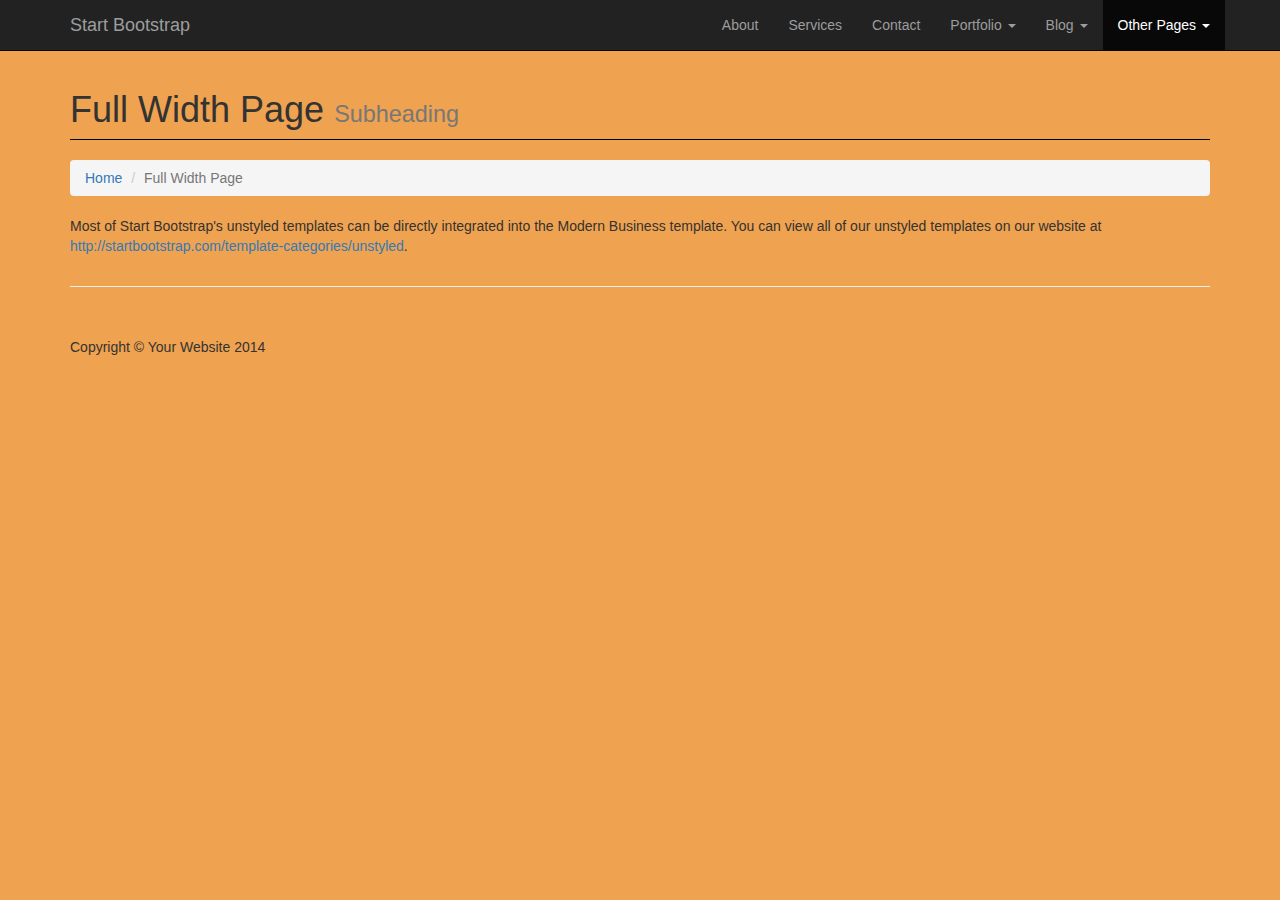
<file: full-width.html>
<!DOCTYPE html>
<html lang="en">

<head>

    <meta charset="utf-8">
    <meta http-equiv="X-UA-Compatible" content="IE=edge">
    <meta name="viewport" content="width=device-width, initial-scale=1">
    <meta name="description" content="">
    <meta name="author" content="">

    <title>Modern Business - Start Bootstrap Template</title>

    <!-- Bootstrap Core CSS -->
    <link href="css/bootstrap.min.css" rel="stylesheet">

    <!-- Custom CSS -->
    <link href="css/modern-business.css" rel="stylesheet">

    <!-- Custom Fonts -->
    <link href="font-awesome/css/font-awesome.min.css" rel="stylesheet" type="text/css">

    <!-- HTML5 Shim and Respond.js IE8 support of HTML5 elements and media queries -->
    <!-- WARNING: Respond.js doesn't work if you view the page via file:// -->
    <!--[if lt IE 9]>
        <script src="https://oss.maxcdn.com/libs/html5shiv/3.7.0/html5shiv.js"></script>
        <script src="https://oss.maxcdn.com/libs/respond.js/1.4.2/respond.min.js"></script>
    <![endif]-->

</head>

<body>

    <!-- Navigation -->
    <nav class="navbar navbar-inverse navbar-fixed-top" role="navigation">
        <div class="container">
            <!-- Brand and toggle get grouped for better mobile display -->
            <div class="navbar-header">
                <button type="button" class="navbar-toggle" data-toggle="collapse" data-target="#bs-example-navbar-collapse-1">
                    <span class="sr-only">Toggle navigation</span>
                    <span class="icon-bar"></span>
                    <span class="icon-bar"></span>
                    <span class="icon-bar"></span>
                </button>
                <a class="navbar-brand" href="index.html">Start Bootstrap</a>
            </div>
            <!-- Collect the nav links, forms, and other content for toggling -->
            <div class="collapse navbar-collapse" id="bs-example-navbar-collapse-1">
                <ul class="nav navbar-nav navbar-right">
                    <li>
                        <a href="about.html">About</a>
                    </li>
                    <li>
                        <a href="services.html">Services</a>
                    </li>
                    <li>
                        <a href="contact.html">Contact</a>
                    </li>
                    <li class="dropdown">
                        <a href="#" class="dropdown-toggle" data-toggle="dropdown">Portfolio <b class="caret"></b></a>
                        <ul class="dropdown-menu">
                            <li>
                                <a href="portfolio-1-col.html">1 Column Portfolio</a>
                            </li>
                            <li>
                                <a href="portfolio-2-col.html">2 Column Portfolio</a>
                            </li>
                            <li>
                                <a href="portfolio-3-col.html">3 Column Portfolio</a>
                            </li>
                            <li>
                                <a href="portfolio-4-col.html">4 Column Portfolio</a>
                            </li>
                            <li>
                                <a href="portfolio-item.html">Single Portfolio Item</a>
                            </li>
                        </ul>
                    </li>
                    <li class="dropdown">
                        <a href="#" class="dropdown-toggle" data-toggle="dropdown">Blog <b class="caret"></b></a>
                        <ul class="dropdown-menu">
                            <li>
                                <a href="blog-home-1.html">Blog Home 1</a>
                            </li>
                            <li>
                                <a href="blog-home-2.html">Blog Home 2</a>
                            </li>
                            <li>
                                <a href="blog-post.html">Blog Post</a>
                            </li>
                        </ul>
                    </li>
                    <li class="dropdown active">
                        <a href="#" class="dropdown-toggle" data-toggle="dropdown">Other Pages <b class="caret"></b></a>
                        <ul class="dropdown-menu">
                            <li class="active">
                                <a href="full-width.html">Full Width Page</a>
                            </li>
                            <li>
                                <a href="sidebar.html">Sidebar Page</a>
                            </li>
                            <li>
                                <a href="faq.html">FAQ</a>
                            </li>
                            <li>
                                <a href="404.html">404</a>
                            </li>
                            <li>
                                <a href="pricing.html">Pricing Table</a>
                            </li>
                        </ul>
                    </li>
                </ul>
            </div>
            <!-- /.navbar-collapse -->
        </div>
        <!-- /.container -->
    </nav>

    <!-- Page Content -->
    <div class="container">

        <!-- Page Heading/Breadcrumbs -->
        <div class="row">
            <div class="col-lg-12">
                <h1 class="page-header">Full Width Page
                    <small>Subheading</small>
                </h1>
                <ol class="breadcrumb">
                    <li><a href="index.html">Home</a>
                    </li>
                    <li class="active">Full Width Page</li>
                </ol>
            </div>
        </div>
        <!-- /.row -->

        <!-- Content Row -->
        <div class="row">
            <div class="col-lg-12">
                <p>Most of Start Bootstrap's unstyled templates can be directly integrated into the Modern Business template. You can view all of our unstyled templates on our website at <a href="http://startbootstrap.com/template-categories/unstyled">http://startbootstrap.com/template-categories/unstyled</a>.</p>
            </div>
        </div>
        <!-- /.row -->

        <hr>

        <!-- Footer -->
        <footer>
            <div class="row">
                <div class="col-lg-12">
                    <p>Copyright &copy; Your Website 2014</p>
                </div>
            </div>
        </footer>

    </div>
    <!-- /.container -->

    <!-- jQuery -->
    <script src="js/jquery.js"></script>

    <!-- Bootstrap Core JavaScript -->
    <script src="js/bootstrap.min.js"></script>

</body>

</html>
</file>
<file: css/modern-business.css>
/*!
 * Start Bootstrap - Modern Business (http://startbootstrap.com/)
 * Copyright 2013-2016 Start Bootstrap
 * Licensed under MIT (https://github.com/BlackrockDigital/startbootstrap/blob/gh-pages/LICENSE)
 */

/* Global Styles */

html,
body {
    height: 100%;
    background-color: #EFA24F;
}

body {
    padding-top: 50px; /* Required padding for .navbar-fixed-top. Remove if using .navbar-static-top. Change if height of navigation changes. */
    background-color: #EFA24F;
}

.img-portfolio {
    margin-bottom: 30px;
}

.img-hover:hover {
    opacity: 0.8;
}

/* Home Page Carousel */

header.carousel {
    height: 50%;
}

header.carousel .item,
header.carousel .item.active,
header.carousel .carousel-inner {
    height: 100%;
}

header.carousel .fill {
    width: 100%;
    height: 100%;
    background-position: center;
    background-size: cover;
}

/* 404 Page Styles */

.error-404 {
    font-size: 100px;
}

/* Pricing Page Styles */

.price {
    display: block;
    font-size: 50px;
    line-height: 50px;
}

.price sup {
    top: -20px;
    left: 2px;
    font-size: 20px;
}

.period {
    display: block;
    font-style: italic;
}

/* Footer Styles */

footer {
    margin: 50px 0;
}

/* Responsive Styles */

@media(max-width:991px) {
    .customer-img,
    .img-related {
        margin-bottom: 30px;
    }
}

@media(max-width:767px) {
    .img-portfolio {
        margin-bottom: 15px;
    }

    header.carousel .carousel {
        height: 70%;
    }
}
</file>
